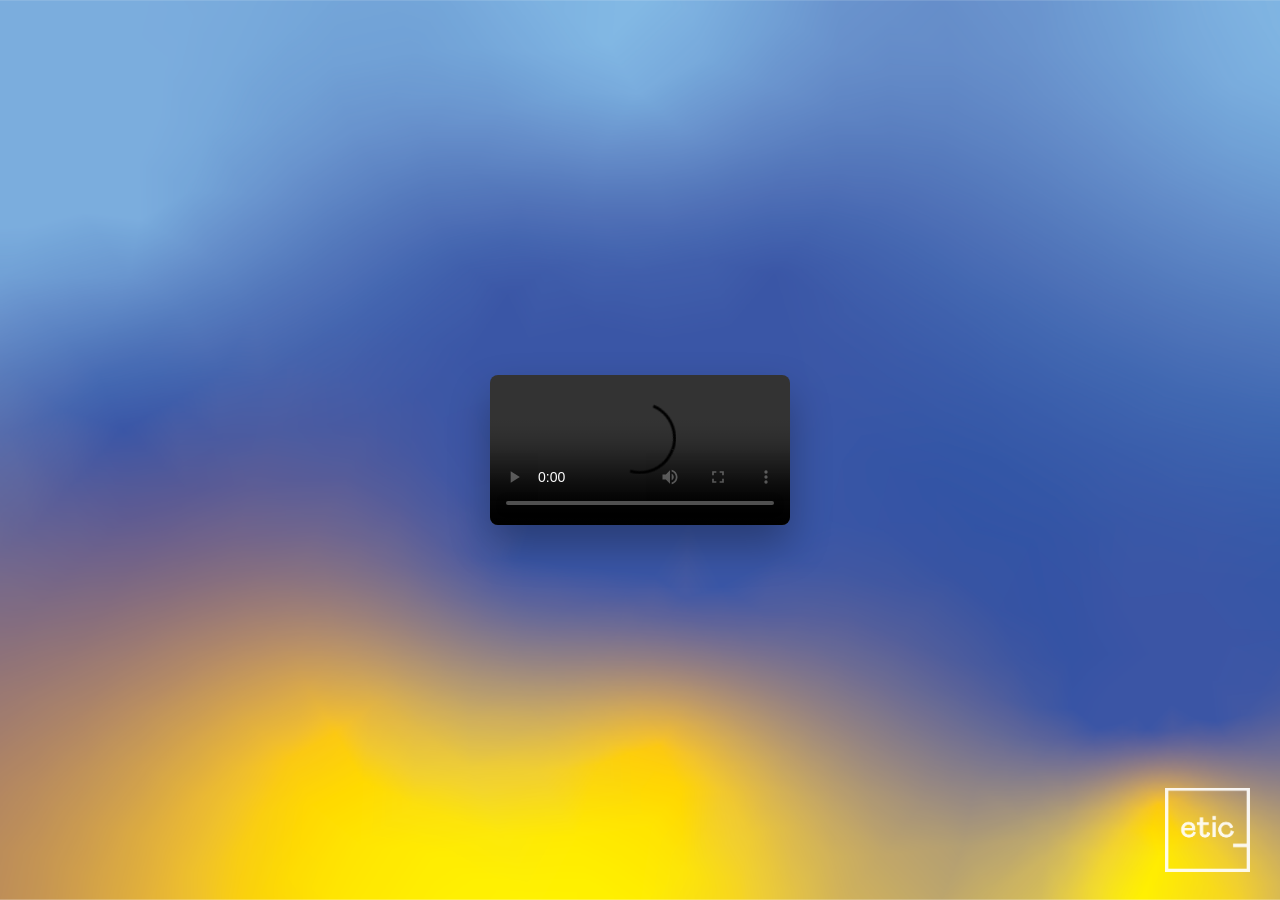
<file: video1.html>
<!DOCTYPE html>
<html lang="pt">
<head>
    <meta charset="UTF-8">
    <meta name="viewport" content="width=device-width, initial-scale=1.0">
    <title>Vídeo</title>
    <style>
        * {
            margin: 0;
            padding: 0;
            box-sizing: border-box;
        }

        body {
            background-image: url('imagens/background1.png');
            background-size: cover;
            background-position: center;
            background-repeat: no-repeat;
            background-attachment: fixed;
            font-family: Arial, sans-serif;
            min-height: 100vh;
            display: flex;
            justify-content: center;
            align-items: center;
            padding: 20px;
            position: relative;
        }

    
        .logo {
            position: fixed;
            bottom: -30px;
            right: 30px;
            z-index: 100;
            max-width: 200px;
            max-height: 200px;
            width: auto;
            height: auto;
            opacity: 0.9;
            transition: opacity 0.3s ease;
        }

        .logo:hover {
            opacity: 1;
        }

        .video-container {
            display: flex;
            justify-content: center;
            align-items: center;
            width: 100%;
            max-width: 1200px;
            margin: 0 auto;
        }

        video {
            max-width: 100%;
            max-height: 90vh;
            width: auto;
            height: auto;
            border-radius: 8px;
            box-shadow: 0 20px 40px rgba(0, 0, 0, 0.3);
        }

        @media (max-width: 480px) {
            video {
                max-height: 80vh;
            }
            
            body {
                padding: 10px;
            }

            .logo {
                bottom: -10px;
                right: 13px;
                max-width: 100px;
                max-height: 100px;
            }
        }

        @media (orientation: landscape) and (max-height: 600px) {
            video {
                max-height: 85vh;
            }

            .logo {
                bottom: -10px;
                right: 13px;
                max-width: 100px;
                max-height: 100px;
            }
        }
    </style>
</head>
<body>

    <img src="imagens/ETIC_Algarve-Logo.png" alt="Logotipo" class="logo">

    <div class="video-container">
        <video controls>
            <source src="videos/video1.mp4" type="video/mp4">
            Seu navegador não suporta a tag de vídeo.
        </video>
    </div>
</body>
</html>
</file>
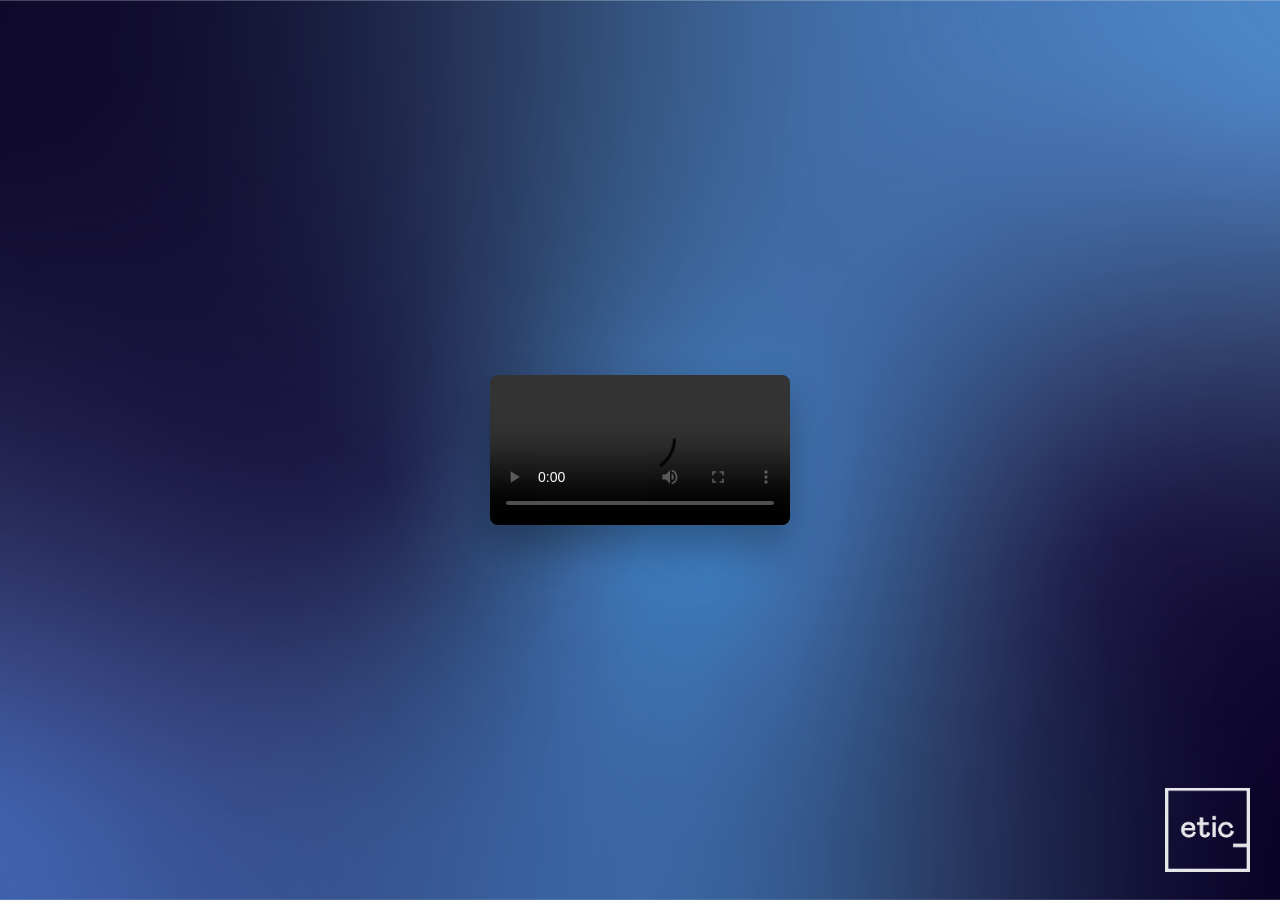
<file: video2.html>
<!DOCTYPE html>
<html lang="pt">
<head>
    <meta charset="UTF-8">
    <meta name="viewport" content="width=device-width, initial-scale=1.0">
    <title>Vídeo</title>
    <style>
        * {
            margin: 0;
            padding: 0;
            box-sizing: border-box;
        }

        body {
            background-image: url('imagens/background2.png');
            background-size: cover;
            background-position: center;
            background-repeat: no-repeat;
            background-attachment: fixed;
            font-family: Arial, sans-serif;
            min-height: 100vh;
            display: flex;
            justify-content: center;
            align-items: center;
            padding: 20px;
            position: relative;
        }

    
        .logo {
            position: fixed;
            bottom: -30px;
            right: 30px;
            z-index: 100;
            max-width: 200px;
            max-height: 200px;
            width: auto;
            height: auto;
            opacity: 0.9;
            transition: opacity 0.3s ease;
        }

        .logo:hover {
            opacity: 1;
        }

        .video-container {
            display: flex;
            justify-content: center;
            align-items: center;
            width: 100%;
            max-width: 1200px;
            margin: 0 auto;
        }

        video {
            max-width: 100%;
            max-height: 90vh;
            width: auto;
            height: auto;
            border-radius: 8px;
            box-shadow: 0 20px 40px rgba(0, 0, 0, 0.3);
        }

        @media (max-width: 480px) {
            video {
                max-height: 80vh;
            }
            
            body {
                padding: 10px;
            }

            .logo {
                bottom: -10px;
                right: 13px;
                max-width: 100px;
                max-height: 100px;
            }
        }

        @media (orientation: landscape) and (max-height: 600px) {
            video {
                max-height: 85vh;
            }

            .logo {
                bottom: -10px;
                right: 13px;
                max-width: 100px;
                max-height: 100px;
            }
        }
    </style>
</head>
<body>

    <img src="imagens/ETIC_Algarve-Logo.png" alt="Logotipo" class="logo">

    <div class="video-container">
        <video controls>
            <source src="videos/video1.mp4" type="video/mp4">
            Seu navegador não suporta a tag de vídeo.
        </video>
    </div>
</body>
</html>
</file>
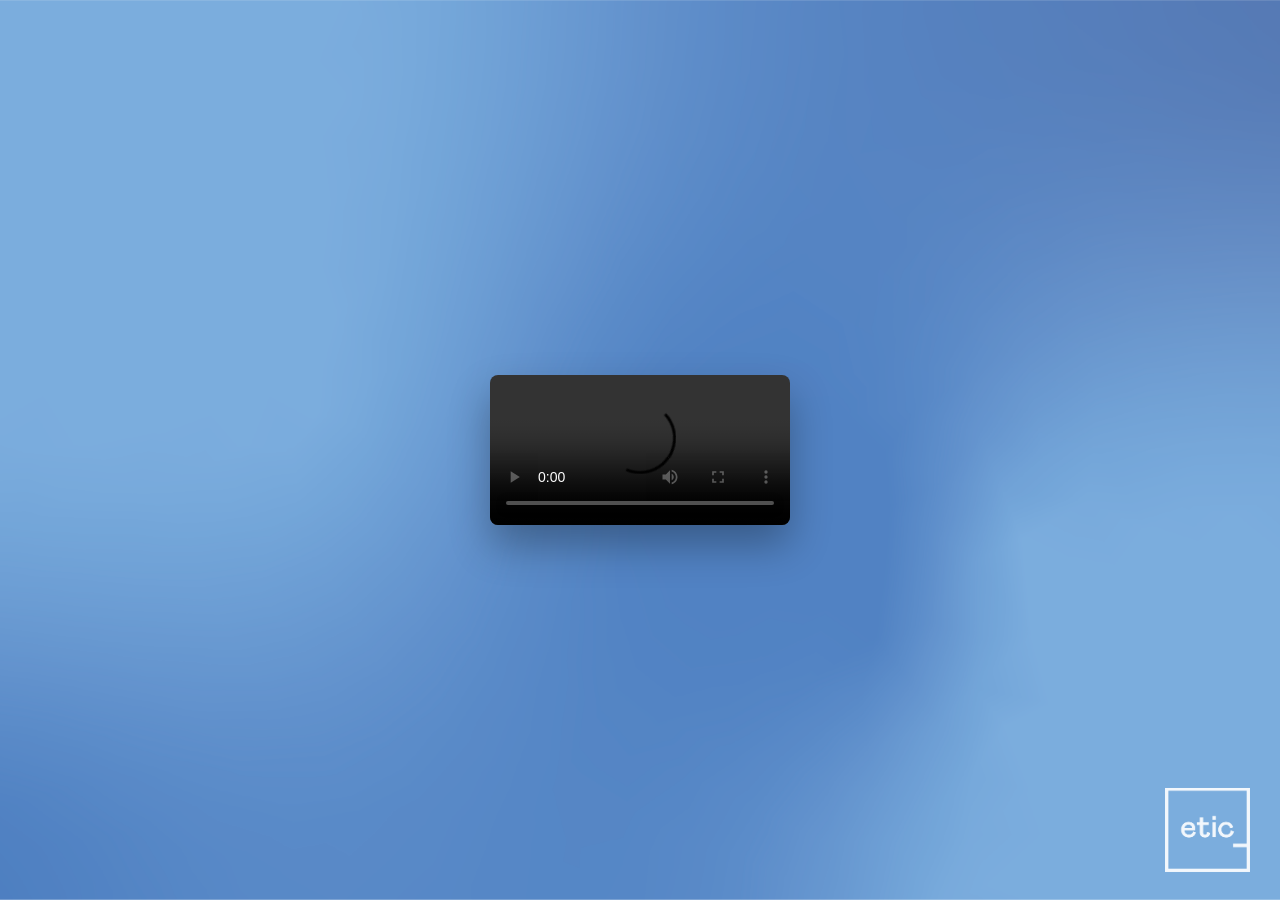
<file: video3.html>
<!DOCTYPE html>
<html lang="pt">
<head>
    <meta charset="UTF-8">
    <meta name="viewport" content="width=device-width, initial-scale=1.0">
    <title>Vídeo</title>
    <style>
        * {
            margin: 0;
            padding: 0;
            box-sizing: border-box;
        }

        body {
            background-image: url('imagens/background3.png');
            background-size: cover;
            background-position: center;
            background-repeat: no-repeat;
            background-attachment: fixed;
            font-family: Arial, sans-serif;
            min-height: 100vh;
            display: flex;
            justify-content: center;
            align-items: center;
            padding: 20px;
            position: relative;
        }

    
        .logo {
            position: fixed;
            bottom: -30px;
            right: 30px;
            z-index: 100;
            max-width: 200px;
            max-height: 200px;
            width: auto;
            height: auto;
            opacity: 0.9;
            transition: opacity 0.3s ease;
        }

        .logo:hover {
            opacity: 1;
        }

        .video-container {
            display: flex;
            justify-content: center;
            align-items: center;
            width: 100%;
            max-width: 1200px;
            margin: 0 auto;
        }

        video {
            max-width: 100%;
            max-height: 90vh;
            width: auto;
            height: auto;
            border-radius: 8px;
            box-shadow: 0 20px 40px rgba(0, 0, 0, 0.3);
        }

        @media (max-width: 480px) {
            video {
                max-height: 80vh;
            }
            
            body {
                padding: 10px;
            }

            .logo {
                bottom: -10px;
                right: 13px;
                max-width: 100px;
                max-height: 100px;
            }
        }

        @media (orientation: landscape) and (max-height: 600px) {
            video {
                max-height: 85vh;
            }

            .logo {
                bottom: -10px;
                right: 13px;
                max-width: 100px;
                max-height: 100px;
            }
        }
    </style>
</head>
<body>

    <img src="imagens/ETIC_Algarve-Logo.png" alt="Logotipo" class="logo">

    <div class="video-container">
        <video controls>
            <source src="videos/video1.mp4" type="video/mp4">
            Seu navegador não suporta a tag de vídeo.
        </video>
    </div>
</body>
</html>
</file>
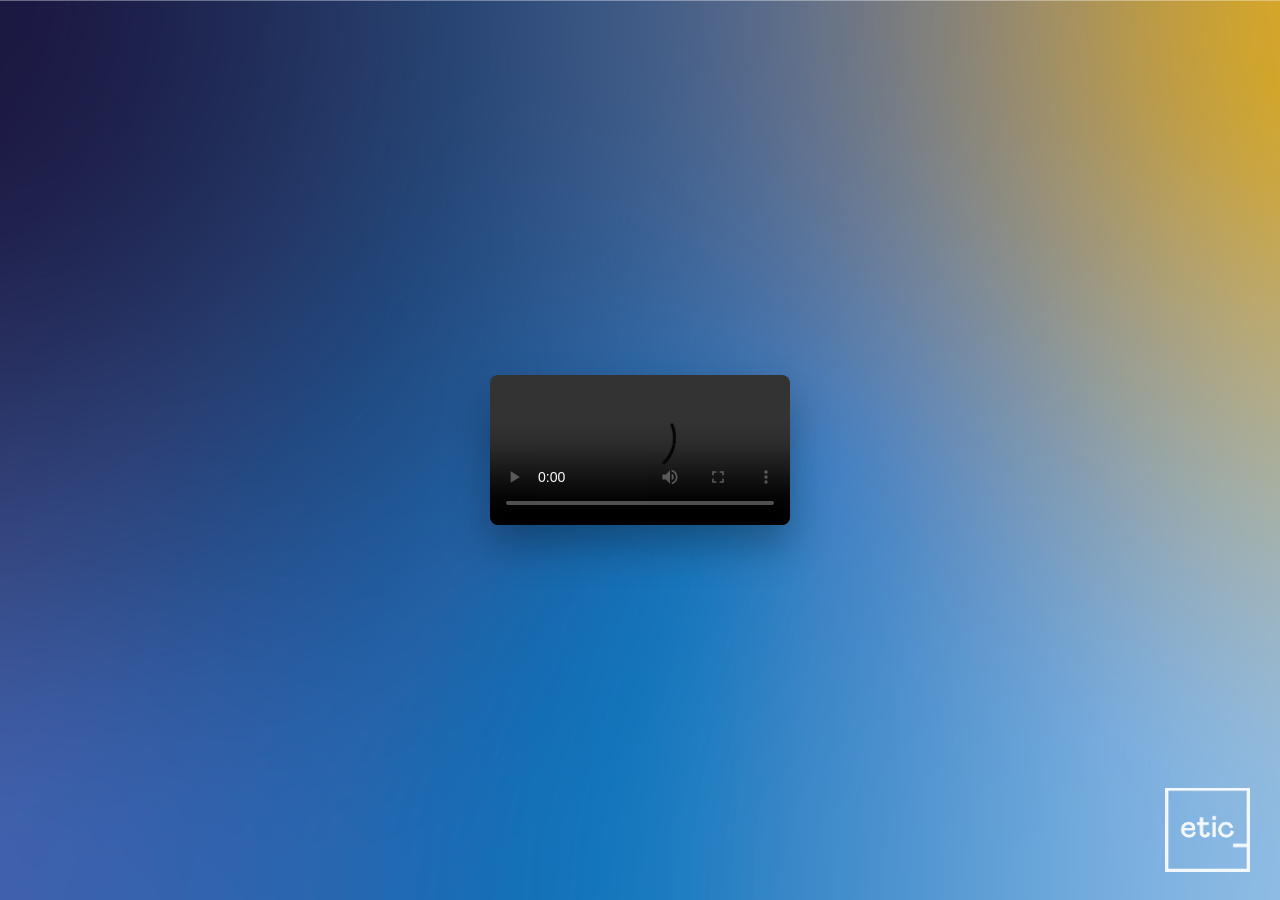
<file: video4.html>
<!DOCTYPE html>
<html lang="pt">
<head>
    <meta charset="UTF-8">
    <meta name="viewport" content="width=device-width, initial-scale=1.0">
    <title>Vídeo</title>
    <style>
        * {
            margin: 0;
            padding: 0;
            box-sizing: border-box;
        }

        body {
            background-image: url('imagens/background4.png');
            background-size: cover;
            background-position: center;
            background-repeat: no-repeat;
            background-attachment: fixed;
            font-family: Arial, sans-serif;
            min-height: 100vh;
            display: flex;
            justify-content: center;
            align-items: center;
            padding: 20px;
            position: relative;
        }

    
        .logo {
            position: fixed;
            bottom: -30px;
            right: 30px;
            z-index: 100;
            max-width: 200px;
            max-height: 200px;
            width: auto;
            height: auto;
            opacity: 0.9;
            transition: opacity 0.3s ease;
        }

        .logo:hover {
            opacity: 1;
        }

        .video-container {
            display: flex;
            justify-content: center;
            align-items: center;
            width: 100%;
            max-width: 1200px;
            margin: 0 auto;
        }

        video {
            max-width: 100%;
            max-height: 90vh;
            width: auto;
            height: auto;
            border-radius: 8px;
            box-shadow: 0 20px 40px rgba(0, 0, 0, 0.3);
        }

        @media (max-width: 480px) {
            video {
                max-height: 80vh;
            }
            
            body {
                padding: 10px;
            }

            .logo {
                bottom: -10px;
                right: 13px;
                max-width: 100px;
                max-height: 100px;
            }
        }

        @media (orientation: landscape) and (max-height: 600px) {
            video {
                max-height: 85vh;
            }

            .logo {
                bottom: -10px;
                right: 13px;
                max-width: 100px;
                max-height: 100px;
            }
        }
    </style>
</head>
<body>

    <img src="imagens/ETIC_Algarve-Logo.png" alt="Logotipo" class="logo">

    <div class="video-container">
        <video controls>
            <source src="videos/video1.mp4" type="video/mp4">
            Seu navegador não suporta a tag de vídeo.
        </video>
    </div>
</body>
</html>
</file>
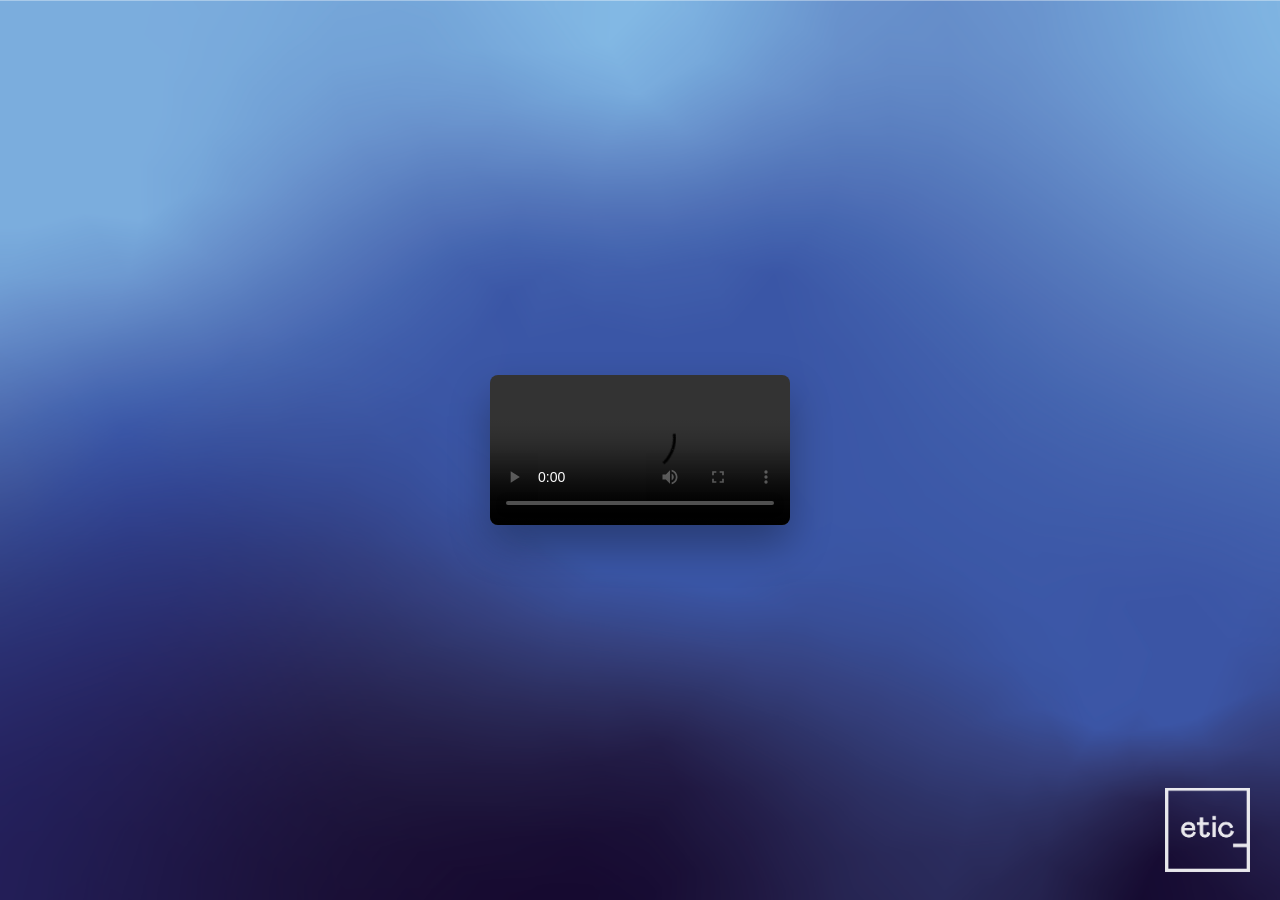
<file: video5.html>
<!DOCTYPE html>
<html lang="pt">
<head>
    <meta charset="UTF-8">
    <meta name="viewport" content="width=device-width, initial-scale=1.0">
    <title>Vídeo</title>
    <style>
        * {
            margin: 0;
            padding: 0;
            box-sizing: border-box;
        }

        body {
            background-image: url('imagens/background5.png');
            background-size: cover;
            background-position: center;
            background-repeat: no-repeat;
            background-attachment: fixed;
            font-family: Arial, sans-serif;
            min-height: 100vh;
            display: flex;
            justify-content: center;
            align-items: center;
            padding: 20px;
            position: relative;
        }

    
        .logo {
            position: fixed;
            bottom: -30px;
            right: 30px;
            z-index: 100;
            max-width: 200px;
            max-height: 200px;
            width: auto;
            height: auto;
            opacity: 0.9;
            transition: opacity 0.3s ease;
        }

        .logo:hover {
            opacity: 1;
        }

        .video-container {
            display: flex;
            justify-content: center;
            align-items: center;
            width: 100%;
            max-width: 1200px;
            margin: 0 auto;
        }

        video {
            max-width: 100%;
            max-height: 90vh;
            width: auto;
            height: auto;
            border-radius: 8px;
            box-shadow: 0 20px 40px rgba(0, 0, 0, 0.3);
        }

        @media (max-width: 480px) {
            video {
                max-height: 80vh;
            }
            
            body {
                padding: 10px;
            }

            .logo {
                bottom: -10px;
                right: 13px;
                max-width: 100px;
                max-height: 100px;
            }
        }

        @media (orientation: landscape) and (max-height: 600px) {
            video {
                max-height: 85vh;
            }

            .logo {
                bottom: -10px;
                right: 13px;
                max-width: 100px;
                max-height: 100px;
            }
        }
    </style>
</head>
<body>

    <img src="imagens/ETIC_Algarve-Logo.png" alt="Logotipo" class="logo">

    <div class="video-container">
        <video controls>
            <source src="videos/video1.mp4" type="video/mp4">
            Seu navegador não suporta a tag de vídeo.
        </video>
    </div>
</body>
</html>
</file>
